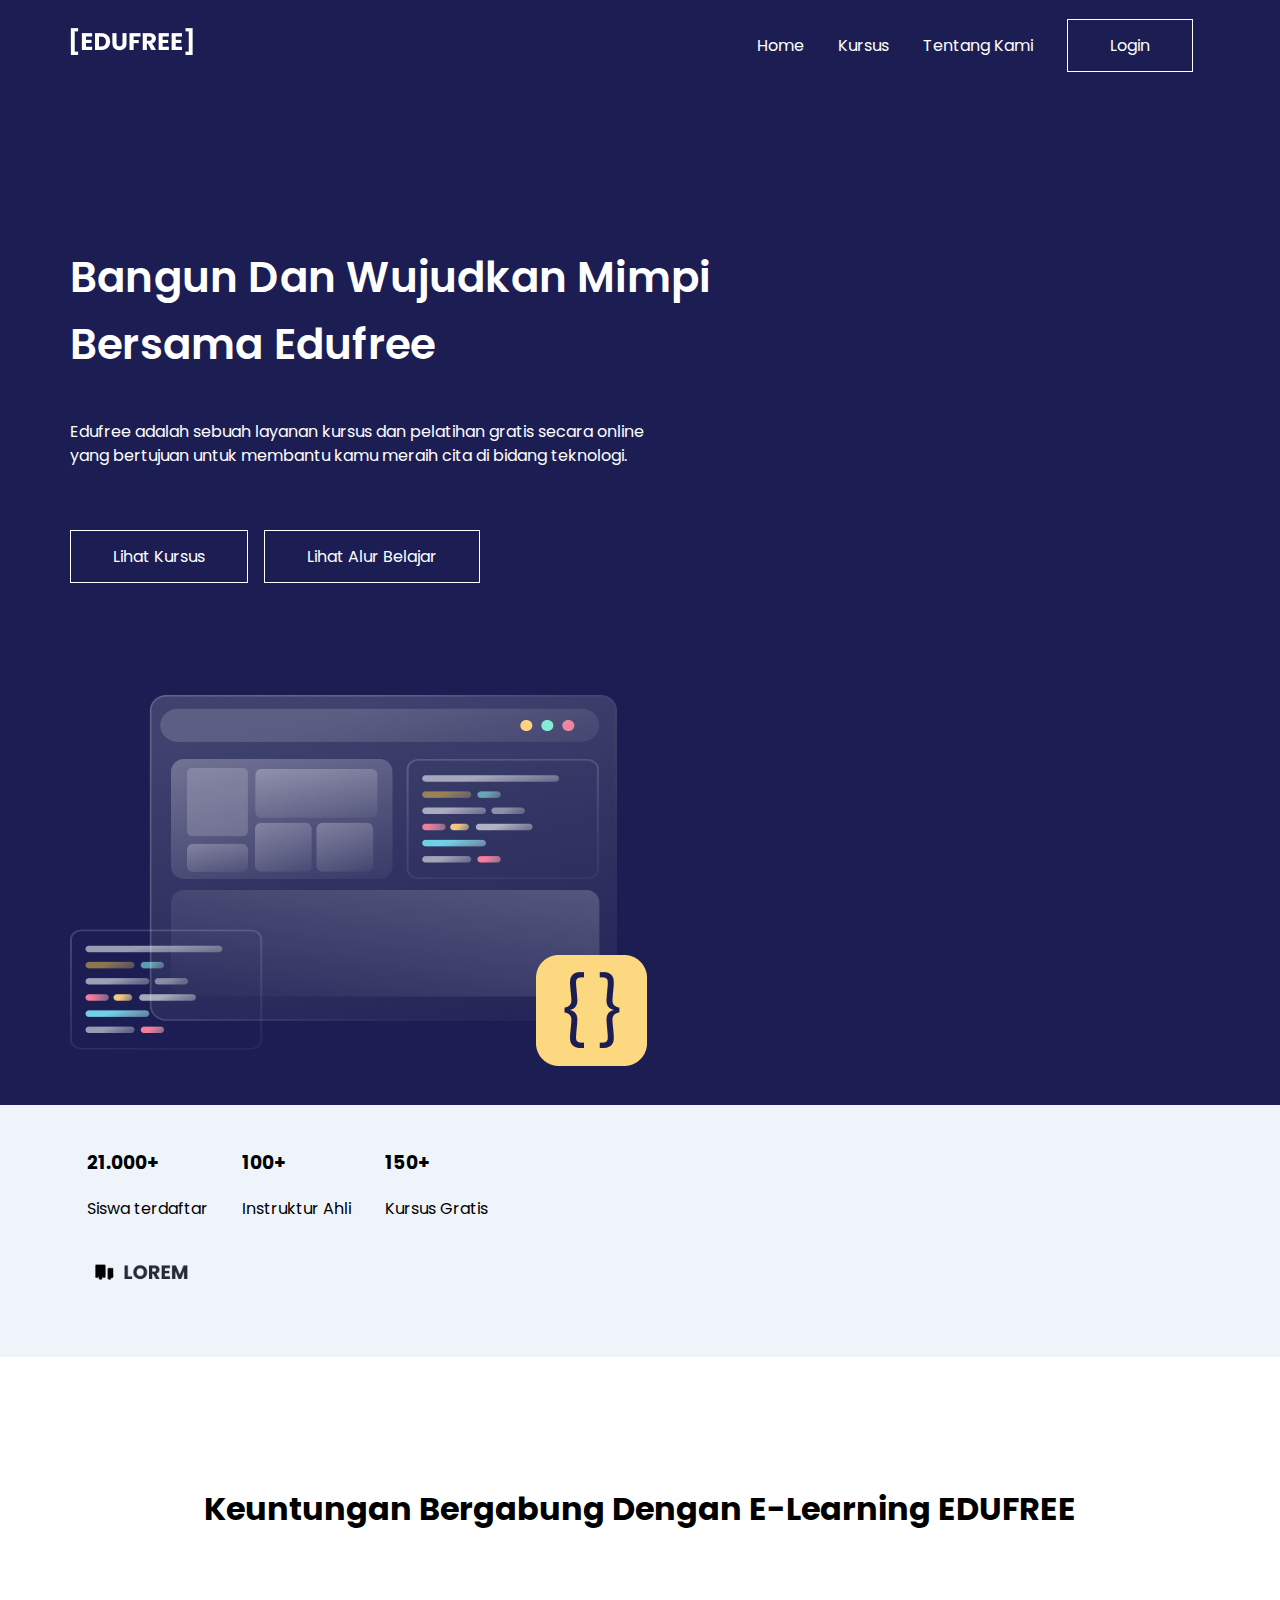
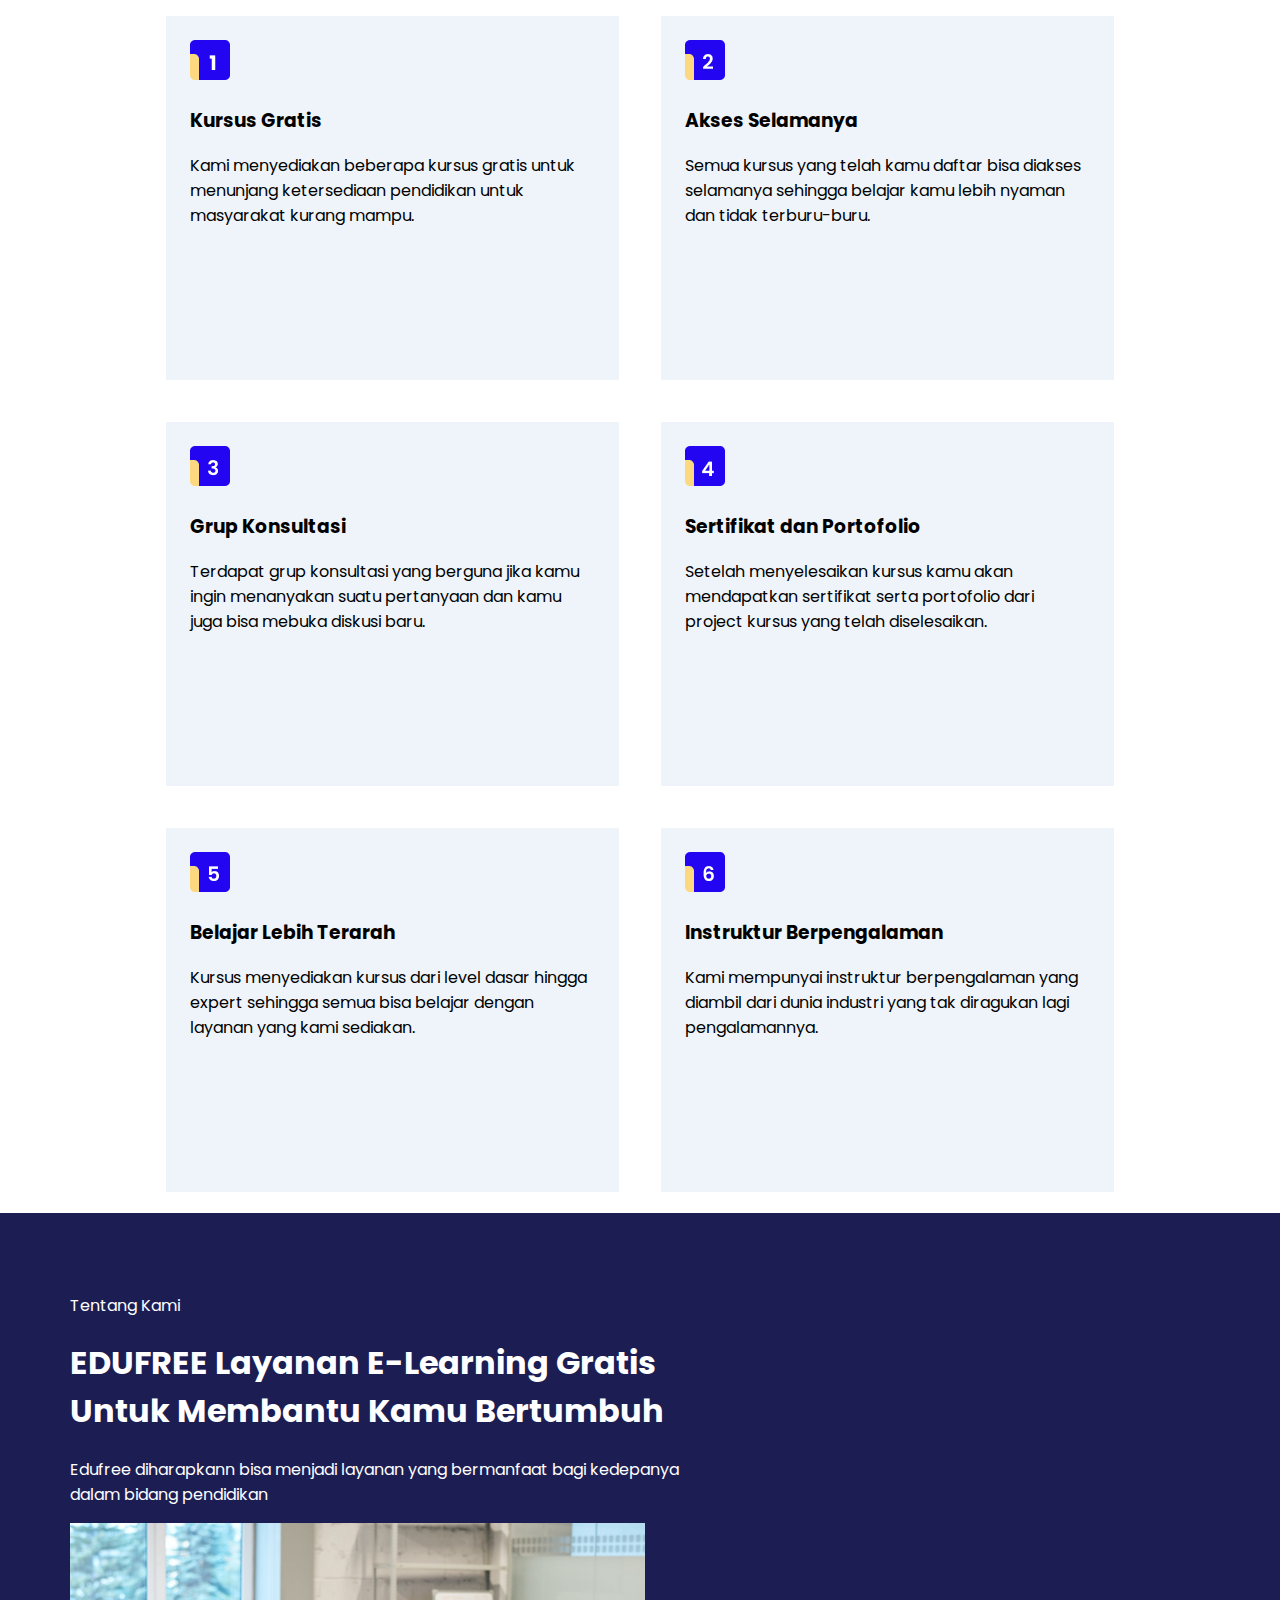
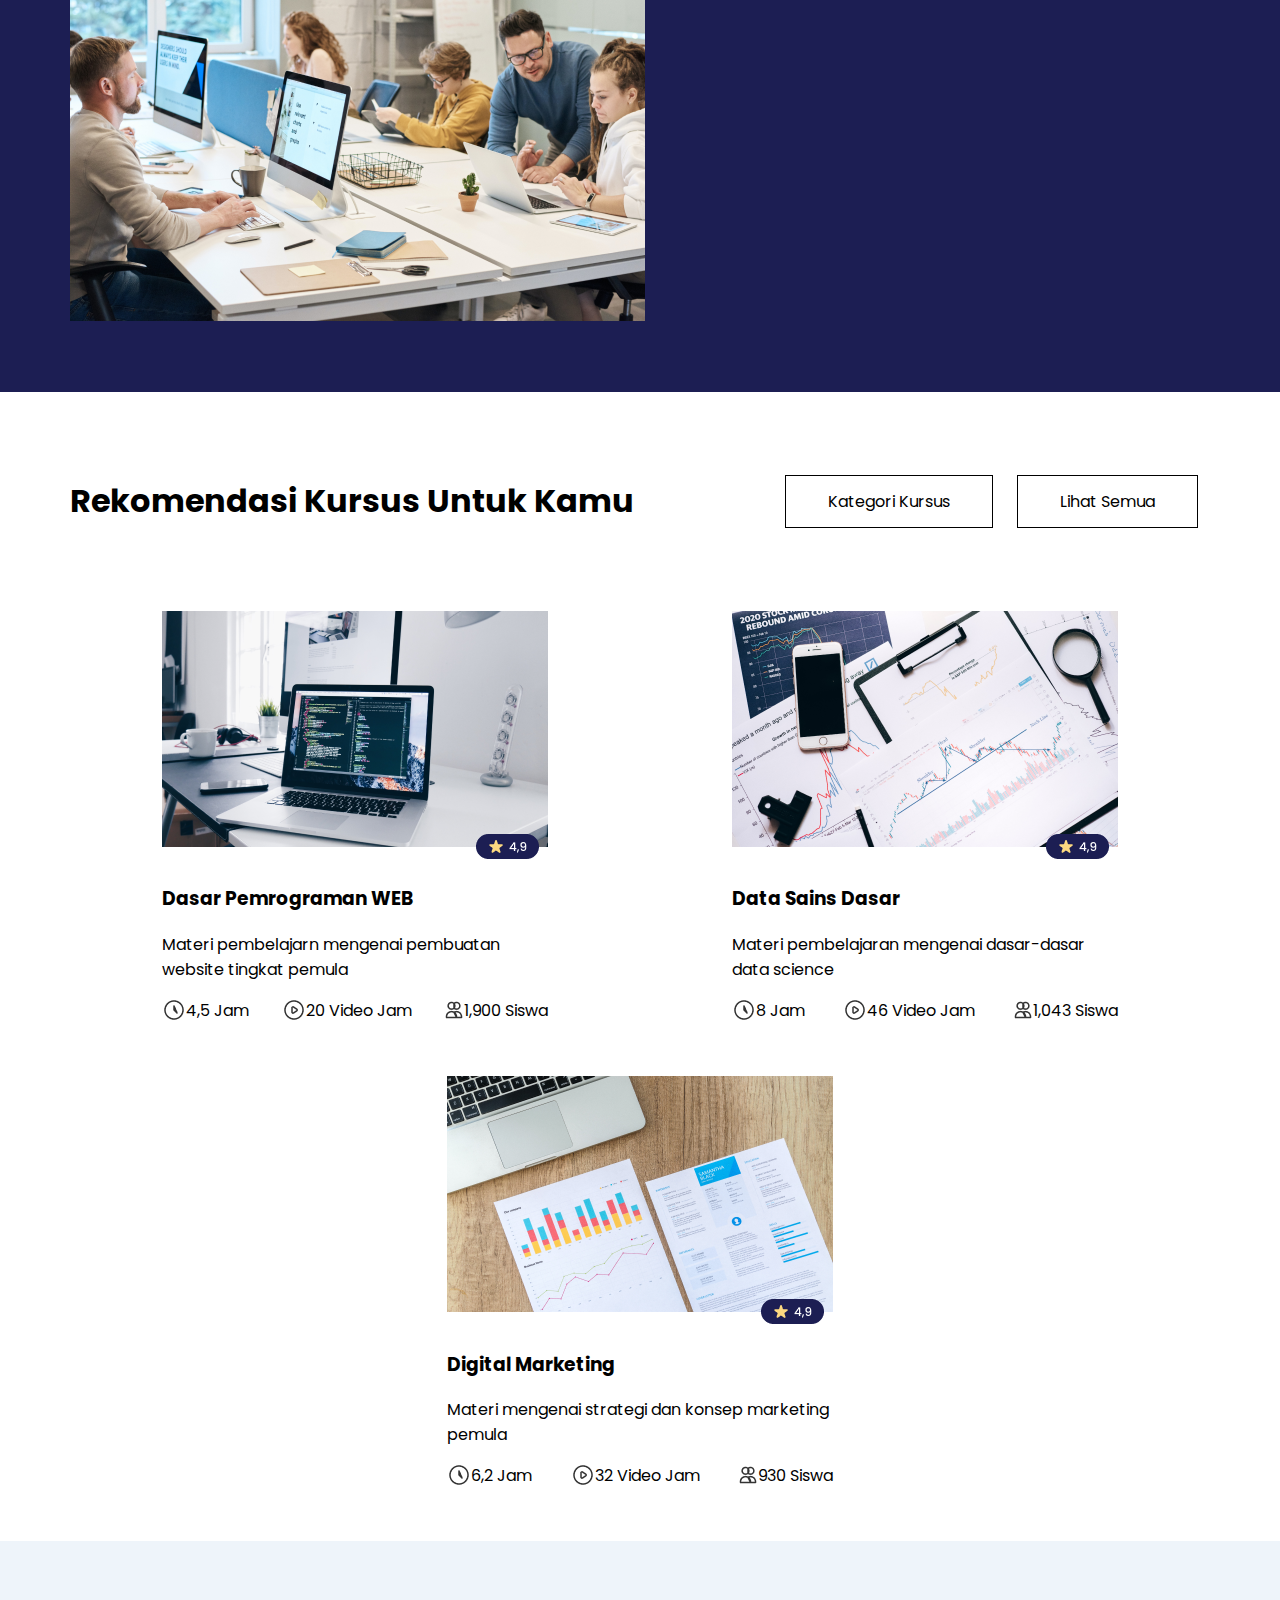
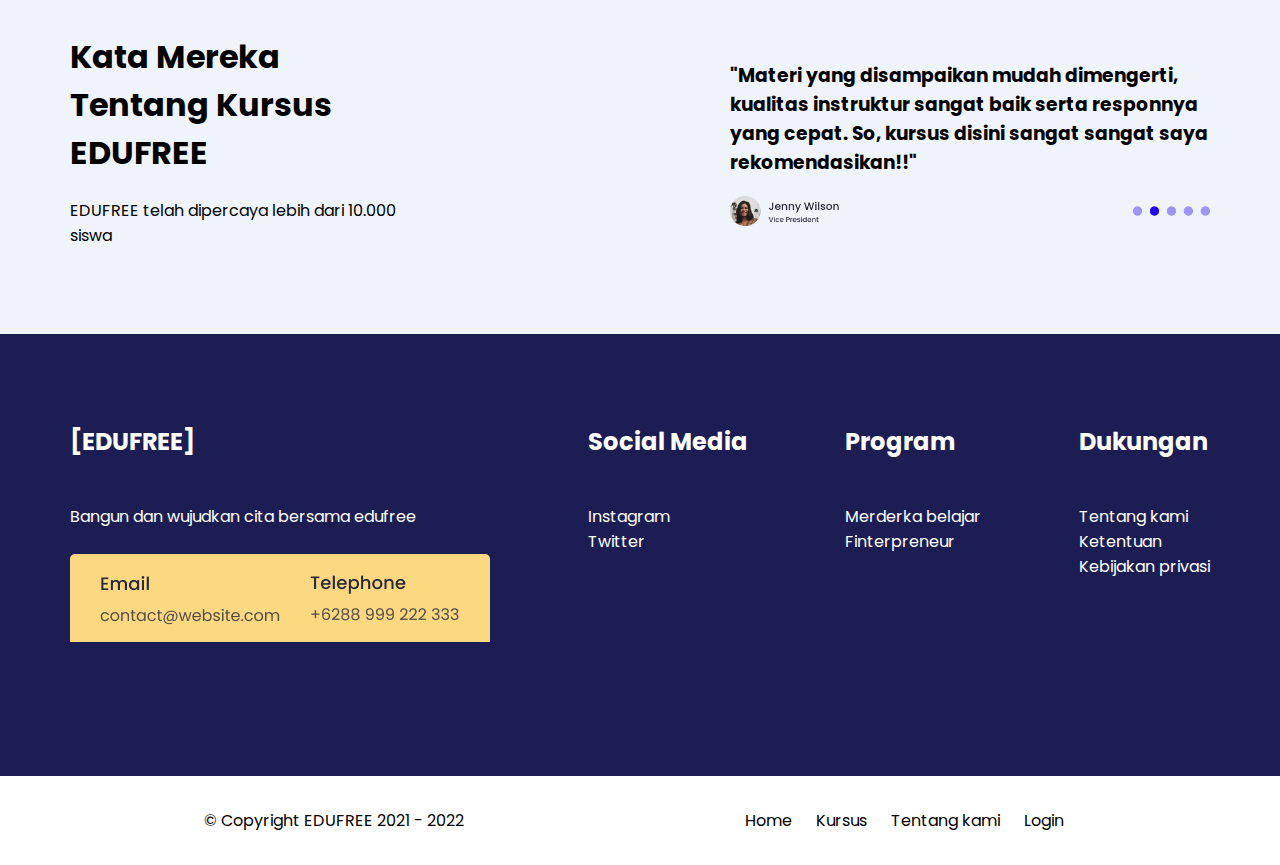
<file: index.html>
<!DOCTYPE html>
<html lang="en">
<head>
    <meta charset="UTF-8">
    <meta name="viewport" content="width=device-width, initial-scale=1.0">
    <link rel="icon" type="image/x-icon" href="/favicon/favicon.png">
    <link rel="stylesheet" href="/assets/css/style.css">
    <title>Edufree</title>
</head>
<body>
    <nav>
        <div class="sidemenu-icon" id="sidemenu-icon">
            <img src="/assets/image/menu.png" alt="menu" class="sidemenu-icon">
        </div>
        <div class="logo">
            <img src="/assets/image/logo.png" alt="logo">
        </div>
        <ul class="sidemenu" id="sidemenu">
            <li>
                <a href="#">Home</a>
            </li>
            <li>
                <a href="#course">Kursus</a>
            </li>
            <li>
                <a href="#about">Tentang Kami</a>
            </li>
            <li class="button">
                <a href="/pages/index.html">Login</a>
            </li>
        </ul>
    </nav>
    <div class="cta">
        <div class="cta-left">
            <p class="cta-heading">Bangun Dan Wujudkan Mimpi<br>Bersama Edufree</p>
            <p class="cta-paragraph">Edufree adalah sebuah layanan kursus dan pelatihan gratis secara online <br> yang bertujuan untuk membantu kamu meraih cita di bidang teknologi.</p>
            <div class="button-postision">
                <div class="cta-button">
                    <a href="https://codingstudio.id/pro/">Lihat Kursus</a>
                </div>
                <div class="cta-button">
                    <a href="https://roadmap.sh/">Lihat Alur Belajar</a>
                </div>
            </div>
        </div>
        <div class="cta-right">
            <img src="/assets/image/img.png" alt="image" class="image-cta">
        </div>
    </div>
    <section class="statistic">
        <div class="text">
            <div class="text-1">
                <div class="text-2">
                    <h3>21.000+</h3>
                </div>
                <p>Siswa terdaftar</p>
            </div>
            <div class="text-1">
                <div class="text-2">
                    <h3>100+</h3>
                </div>
                <p>Instruktur Ahli</p>
            </div>
            <div class="text-1">
                <div class="text-2">
                    <h3>150+</h3>
                </div>
                <p>Kursus Gratis</p>
            </div>
        </div>
        <div class="patners">
            <div class="image">
                <img src="/assets/image/lorem.png" alt="">
            </div>
            <div class="image">
                <img src="/assets/image/neovasi.png" alt="">
            </div>
            <div class="image">
                <img src="/assets/image/onago.png" alt="">
            </div>
            <div class="image">
                <img src="/assets/image/owthest.png" alt="">
            </div>
            <div class="image">
                <img src="/assets/image/ditlance.png" alt="">
            </div>
        </div>
    </section>
    <h1 class="card-header" id="course">Keuntungan Bergabung Dengan E-Learning EDUFREE</h1>
    <div class="card">
        <div class="card-container">
            <img src="/assets/image/num-1.png" alt="num">
            <h3>Kursus Gratis</h3>
            <p>Kami menyediakan beberapa kursus gratis untuk menunjang ketersediaan pendidikan untuk masyarakat kurang mampu.</p>
        </div>
        <div class="card-container">
            <img src="/assets/image/num-2.png" alt="num">
            <h3>Akses Selamanya</h3>
            <p>Semua kursus yang telah kamu daftar bisa diakses selamanya sehingga belajar kamu lebih nyaman dan tidak terburu-buru.</p>
        </div>
        <div class="card-container">
            <img src="/assets/image/num-3.png" alt="num">
            <h3>Grup Konsultasi</h3>
            <p>Terdapat grup konsultasi yang berguna jika kamu ingin menanyakan suatu pertanyaan  dan kamu juga bisa mebuka diskusi baru.</p>
        </div>
        <div class="card-container">
            <img src="/assets/image/num-4.png" alt="num">
            <h3>Sertifikat dan Portofolio</h3>
            <p>Setelah menyelesaikan kursus kamu akan mendapatkan sertifikat serta portofolio dari project kursus yang telah diselesaikan.</p>
        </div>
        <div class="card-container">
            <img src="/assets/image/num-5.png" alt="num">
            <h3>Belajar Lebih Terarah</h3>
            <p>Kursus menyediakan kursus dari level dasar hingga expert sehingga semua  bisa belajar dengan  layanan yang kami sediakan.</p>
        </div>
        <div class="card-container">
            <img src="/assets/image/num-6.png" alt="num">
            <h3>Instruktur Berpengalaman</h3>
            <p>Kami mempunyai instruktur berpengalaman yang diambil dari dunia industri yang tak diragukan lagi pengalamannya.</p>
        </div>
    </div>
    <div class="about" id="about">
        <div class="about-left">
            <p>Tentang Kami</p>
            <h1>EDUFREE Layanan E-Learning Gratis Untuk Membantu Kamu Bertumbuh</h1>
            <p>Edufree diharapkann bisa menjadi layanan yang bermanfaat bagi kedepanya dalam bidang pendidikan</p>
        </div>
        <div class="about-right">
            <img src="/assets/image/about.png" alt="about" class="about-image">
        </div>
    </div>
    <div class="recomended">
        <div class="left">
            <h1>Rekomendasi Kursus Untuk Kamu</h1>
        </div>
        <div class="right">
            <div class="button">
                <a href="#">Kategori Kursus</a>
            </div>
            <div class="button">
                <a href="#">Lihat Semua</a>
            </div>
        </div>
    </div>
    <div class="recomended-card">
        <div class="content">
            <img src="/assets/image/reco-1.png" alt="reco">
            <h3>Dasar Pemrograman WEB </h3>
            <p>Materi pembelajarn mengenai pembuatan website tingkat pemula</p>
            <div class="micro">
                <div class="micro-content">
                    <img src="/assets/image/icon-0.png" alt="">
                    <p>4,5 Jam</p>
                </div>
                <div class="micro-content">
                    <img src="/assets/image/icon-1.png" alt="">
                    <p>20 Video Jam</p>
                </div>
                <div class="micro-content">
                    <img src="/assets/image/icon-2.png" alt="">
                    <p>1,900 Siswa</p>
                </div>
            </div>
        </div>
        <div class="content">
            <img src="/assets/image/reco-3.png" alt="reco">
            <h3>Data Sains Dasar</h3>
            <p>Materi pembelajaran mengenai dasar-dasar data science</p>
            <div class="micro">
                <div class="micro-content">
                    <img src="/assets/image/icon-0.png" alt="">
                    <p>8 Jam</p>
                </div>
                <div class="micro-content">
                    <img src="/assets/image/icon-1.png" alt="">
                    <p>46 Video Jam</p>
                </div>
                <div class="micro-content">
                    <img src="/assets/image/icon-2.png" alt="">
                    <p>1,043 Siswa</p>
                </div>
            </div>
        </div>
        <div class="content">
            <img src="/assets/image/reco-2.png" alt="reco">
            <h3>Digital Marketing</h3>
            <p>Materi mengenai strategi dan konsep marketing  pemula</p>
            <div class="micro">
                <div class="micro-content">
                    <img src="/assets/image/icon-0.png" alt="">
                    <p>6,2 Jam</p>
                </div>
                <div class="micro-content">
                    <img src="/assets/image/icon-1.png" alt="">
                    <p>32 Video Jam</p>
                </div>
                <div class="micro-content">
                    <img src="/assets/image/icon-2.png" alt="">
                    <p>930 Siswa</p>
                </div>
            </div>
        </div>
    </div>
    <div class="testi">
        <div class="left">
            <h1>Kata Mereka Tentang Kursus EDUFREE</h1>
            <p>EDUFREE telah dipercaya lebih dari 10.000 siswa  </p>
        </div>
        <div class="right">
            <h3>"Materi yang disampaikan mudah dimengerti, kualitas instruktur sangat baik serta  responnya yang cepat. So, kursus disini sangat sangat saya rekomendasikan!!"</h3>
            <img src="/assets/image/testi.png" alt="testi" class="image">
        </div>
    </div>
    <footer>
        <div class="ul">
            <div class="li">
                <h2>[EDUFREE]</h2>
                <br>
                <a href="#">Bangun dan wujudkan cita bersama edufree</a>
                <br>
                <img src="/assets/image/footer.png" alt="footer" class="image">
            </div>
        </div>
        <div class="ul">
            <div class="li">
                <h2>Social Media</h2>
                <br>
                <a href="https://instagram.com/yogawanadityapratama">Instagram</a>
                <a href="https://twitter.com/yogawanadittama">Twitter</a>
                <!-- <a href="#">Linkedin</a> -->
            </div>
        </div>
        <div class="ul">
            <div class="li">
                <h2>Program</h2>
                <br>
                <a href="/pages/index.html">Merderka belajar</a>
                <a href="/pages/index.html">Finterpreneur</a>
            </div>
        </div>
        <div class="ul">
            <div class="li">
                <h2>Dukungan</h2>
                <br>
                <a href="#about">Tentang kami</a>
                <a href="/pages/index.html">Ketentuan</a>
                <a href="/pages/index.html">Kebijakan privasi</a>
            </div>
        </div>
    </footer>
    <div class="nav">
        <p style="color: black;">© Copyright EDUFREE 2021 - 2022</p>
        <div class="ul">
            <div class="li">
                <a href="#" style="color: black;">Home</a>
            </div>
            <div class="li">
                <a href="#course" style="color: black;">Kursus</a>
            </div>
            <div class="li">
                <a href="#about" style="color: black;">Tentang kami</a>
            </div>
            <div class="li">
                <a href="/pages/index.html" style="color: black;">Login</a>
            </div>
        </div>
    </div>
    <script src="/assets/js/script.js"></script>
</body>
</html>
</file>
<file: assets/css/style.css>
@import url('https://fonts.googleapis.com/css2?family=Inter:wght@100;200;300;400;500&family=Pixelify+Sans:wght@400;500;600;700&family=Poppins:wght@100;200;300;400;500&family=Silkscreen:wght@400;700&display=swap');

:root {
    --primary: #1C1E53;
    --secondary: #FFFFFF;
    --tertiary: #000000;
    --fortiary: #EEF4FA;
    --fivtiart: blue;
}

* {
    scroll-behavior: smooth;
}

body {
    background-color: var(--primary);
    margin: 0;
    padding: 0;
    font-family: 'Poppins', sans-serif;
}

nav {
    display: flex;
    justify-content: space-between;
    align-items: center;
    padding: 0 70px 0 70px;
    height: 90px;
    background-color: var(--primary);
    position: fixed;
    top: 0;
    left: 0;
    right: 0;
}

nav ul {
    list-style: none;
    display: flex;
    margin: 0;
    align-items: center;
}

nav ul li {
    margin: 0 17px 0 17px;
}

a {
    text-decoration: none;
    color: var(--secondary);
}

a:hover {
    text-decoration: none;
    color: var(--primary);
}

.cta {
    display: flex;
    justify-content: space-between;
    flex-wrap: wrap;
    padding: 0 70px 0 70px;
    margin: 202px 0 0 0;
}

.cta-left {
    margin: 0 0 112px 0;
}

.cta-heading {
    color: var(--secondary);
    font-size: 42px;
    font-style: normal;
    font-weight: 600;
    line-height: 160%;
    letter-spacing: 0.21px;
}

.cta-paragraph {
    color: var(--secondary);
    font-size: 16px;
    font-style: normal;
    font-weight: 400;
    line-height: 150%;
}

.button {
    padding: 13px 42px 13px 42px;
    border: 1px solid var(--secondary);
}

.cta-button {
    padding: 13px 42px 13px 42px;
    border: 1px solid var(--secondary);
    margin: 0 16px 0 0;
}

.button-postision {
    display: flex;
    margin: 62px 0 0 0;
}

.image-cta {
    width: 100%;
    margin-bottom: 32px;
}

.statistic {
    display: flex;
    justify-content: space-between;
    flex-wrap: wrap;
    padding: 24px 70px 24px 70px;
    background-color: #EEF4FA;
    align-items: center;
}

.statistic .patners {
    display: flex;
    flex-wrap: wrap;
    overflow: scroll;
    height: 64px;
    margin-bottom: 16px;
}

.statistic .patners .image {
    margin: 0 17px 17px 17px;
    padding: 6px;
    /* border: 1px solid black; */
    border-radius: 12px;
}

/* .statistic .patners .image img {
    width: 32px;
} */

.statistic .text {
    display: flex;
    flex-wrap: wrap;
    margin-bottom: 16px;
}

.statistic .text .text-1 {
    margin: 0;
    padding: 0;
    margin: 0 17px 0 17px;
}

.statistic .text .text-1 .text-2 {
    margin: 0;
    padding: 0;
}

.image img {
    width: 96px;
}

.sidemenu-icon {
    display: none;
}

.sidemenu-icon img {
    width: 32px;
}

.card {
    padding: 0 70px 0 70px;
    display: flex;
    justify-content: center;
    flex-wrap: wrap;
    background-color: var(--secondary);
}

.card-header {
    padding: 0 70px 0 70px;
    text-align: center;
    padding-top: 128px;
    padding-bottom: 62px;
    margin: 0;
    background-color: var(--secondary);
}

.card-container {
    width: 405px;
    height: 316px;
    padding: 24px;
    margin: 21px;
    align-items: center;
    background-color: var(--fortiary);
}

.about {
    display: flex;
    flex-wrap: wrap;
    padding: 64px 70px 64px 70px;
    align-items: center;
    background-color: var(--primary);
    color: var(--secondary);
}

.about-left {
    width: 612px;
}

.about-right img {
    width: 100%;
}

.recomended {
    display: flex;
    justify-content: space-between;
    flex-wrap: wrap;
    align-items: center;
    padding: 64px 70px 64px 70px;
    background-color: var(--secondary);
}

.recomended .right {
    display: flex;
}

.recomended .right .button {
    padding: 13px 42px 13px 42px;
    margin: 0 12px 0 12px;
    border: 1px solid var(--tertiary);
}

.recomended .right .button a {
    color: var(--tertiary);
}

.recomended-card {
    display: flex;
    justify-content: space-around;
    flex-wrap: wrap;
    padding: 0 70px 0px 70px;
    background-color: var(--secondary);
    margin: 0;
}

.recomended-card .content {
    width: 386px;
}

.micro {
    display: flex;
    justify-content: space-between;
}

.micro-content {
    display: flex;
    height: 24px;
    align-items: center;
    margin-bottom: 54px;
}

.testi {
    display: flex;
    justify-content: space-between;
    flex-wrap: wrap;
    align-items: center;
    padding: 70px 70px 70px 70px;
    background-color: var(--fortiary);
}

.testi .left {
    width: 346px;
}

.testi .right {
    width: 480px;
}

.image {
    width: 100%;
}

footer {
    display: flex;
    justify-content: space-between;
    flex-wrap: wrap;
    padding: 70px 70px 70px 70px;
}

footer .ul .li {
    display: flex;
    flex-direction: column;
    margin-bottom: 64px;
}

footer .ul .li h2 {
    color: var(--secondary);
}

.nav {
    display: flex;
    flex-wrap: wrap;
    justify-content: space-around;
    align-items: center;
    padding: 16px 70px 16px 70px;
    background-color: var(--secondary);
}

.nav .ul {
    display: flex;
    flex-wrap: wrap;
}

.nav .ul .li {
    margin-left: 12px;
    margin-right: 12px;
}

@media (max-width: 480px) {
    nav {
        padding: 0 12px 0 12px;
    }

    .cta {
        padding: 0 12px 0 12px;
        margin-top: 64px; 
    }

    .statistic {
        padding: 0 12px 0 12px;
    }

    .card-header {
        padding: 64px 12px 64px 12px;
    }
    
    .card {
        padding: 0 12px 0 12px;
    }

    .recomended {
        padding: 81px 12px 32px 12px;
    }
    
    .about {
        padding: 64px 12px 64px 12px;
    }

    .testi {
        padding: 70px 12px 70px 12px;
    }

    footer {
        padding: 70px 12px 70px 12px;
    }

    .nav {
        padding: 16px 12px 16px 12px;
    }

    .logo {
        display: none;
    }
    
    .sidemenu-icon {
        display: flex;
    }

    .sidemenu {
        display: none;
        position: fixed;
        left: 0;
        top: 100px;
        flex-direction: column;
        background-color: black;
        padding: 32px;
        border-radius: 0 24px 24px 0;
    }

    .sidemenu li {
        margin: 24px;
    }

    .sidemenu.active {
        display: flex;
    }
}

@media (min-width: 481px) and (max-width: 767px) {
    nav {
        padding: 0 12px 0 12px;
    }

    .cta {
        padding: 0 12px 0 12px;
        margin-top: 64px; 
    }

    .statistic {
        padding: 0 12px 0 12px;
    }

    .card {
        padding: 0 12px 0 12px;
    }

    .recomended {
        padding: 81px 12px 81px 12px;
    }
    
    .about {
        padding: 64px 12px 64 12px;
    }

    .testi {
        padding: 70px 12px 70px 12px;
    }

    footer {
        padding: 70px 12px 70px 12px;
    }

    .logo {
        display: none;
    }
    
    .sidemenu-icon {
        display: flex;
    }

    .sidemenu {
        display: none;
        position: fixed;
        left: 0;
        top: 100px;
        flex-direction: column;
        background-color: black;
        padding: 32px;
        border-radius: 0 24px 24px 0;
    }

    .sidemenu li {
        margin: 24px;
    }

    .sidemenu.active {
        display: flex;
    }
}

@media (min-width: 768px) and (max-width: 991px) {
    nav {
        padding: 0 12px 0 12px;
    }

    .cta {
        padding: 0 12px 0 12px;
        margin-top: 64px; 
    }

    .statistic {
        padding: 0 12px 0 12px;
    }

    .card {
        padding: 0 12px 0 12px;
    }

    .recomended {
        padding: 81px 12px 81px 12px;
    }
    
    .about {
        padding: 128px 12px 256px 12px;
    }

    .testi {
        padding: 70px 12px 70px 12px;
    }

    footer {
        padding: 70px 12px 70px 12px;
    }

    .logo {
        display: none;
    }
    
    .sidemenu-icon {
        display: flex;
    }

    .sidemenu {
        display: none;
        position: fixed;
        left: 0;
        top: 100px;
        flex-direction: column;
        background-color: black;
        padding: 32px;
        border-radius: 0 24px 24px 0;
    }

    .sidemenu li {
        margin: 24px;
    }

    .sidemenu.active {
        display: flex;
    }
}

@media (min-width: 992px) and (max-width: 1199px) {

}

@media (min-width: 1200px) and (max-width: 1919px) {

}

@media (min-width: 1920px) {

}
</file>
